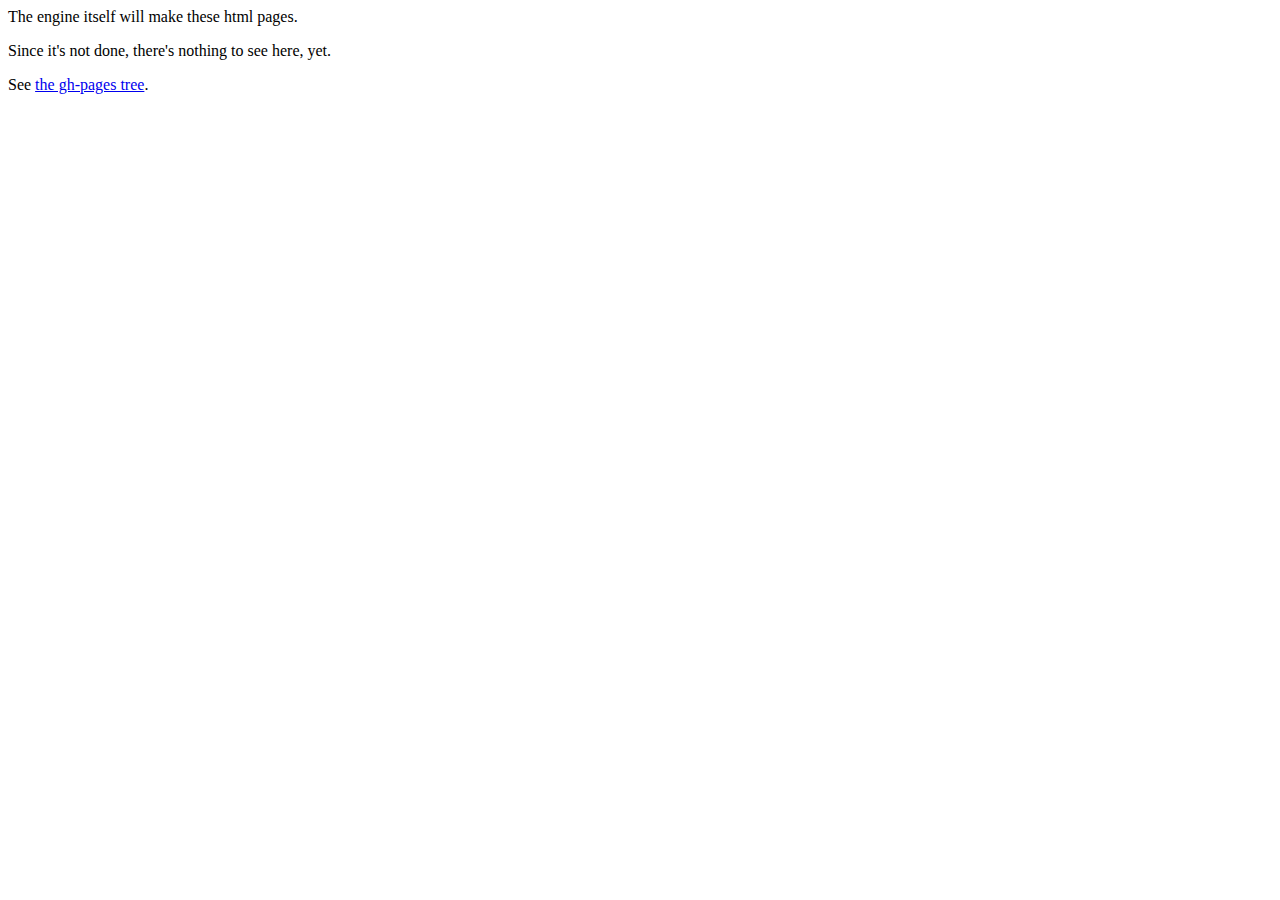
<file: index.html>
<html>
<head></head>
<body>
<p>
  The engine itself will make these html pages.
</p>

<p>
  Since it's not done, there's nothing to see here, yet.
</p>

<p>
See <a href="https://github.com/spiralofhope/mythryl-compiled-website/tree/gh-pages">the gh-pages tree</a>.
</p>
</body>
</html>
</file>
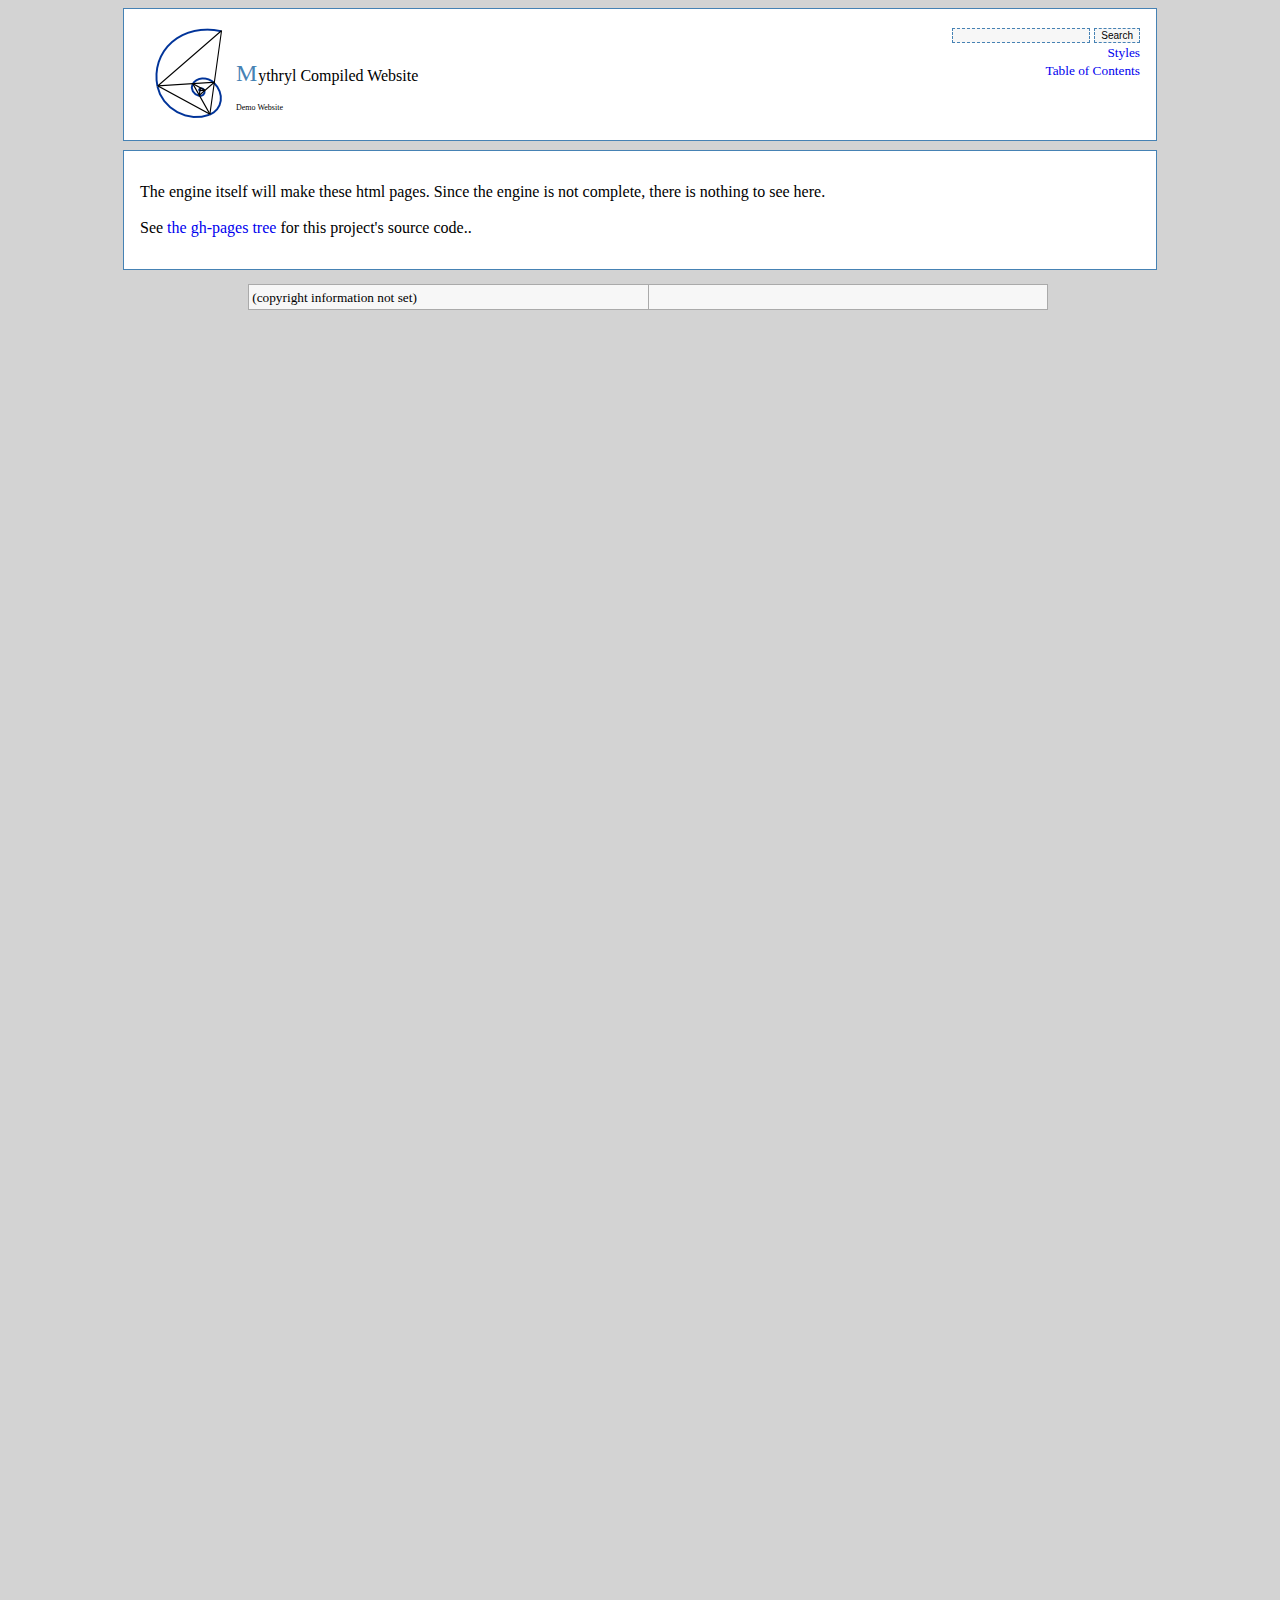
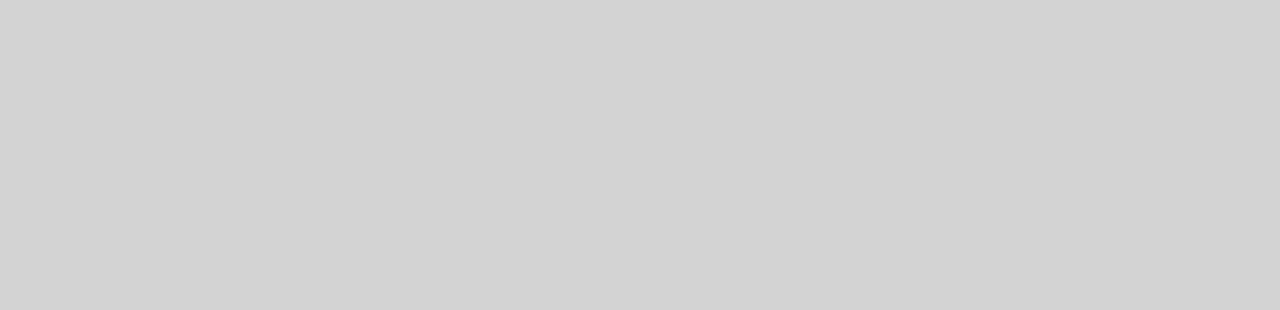
<file: demo/target/index.html>
<!DOCTYPE html PUBLIC "-//W3C//DTD HTML 4.01//EN" "http://www.w3.org/TR/html4/strict.dtd">
<html>
<head>
  <meta http-equiv="Content-Type" content="text/html;charset=UTF-8">
  <link rel="icon" href="i/favicon.ico" type="image/x-icon">
  <link rel="shortcut icon" href="i/favicon.ico" type="image/x-icon">
  <link type="text/css" href="css/common.css"     rel="stylesheet">
  <link type="text/css" href="css/default.css"    rel="stylesheet"           title="Default">
  <link type="text/css" href="css/dark.css"       rel="alternate stylesheet" title="Dark">
  <link type="text/css" href="css/no-style.css"   rel="alternate stylesheet" title="No Style">
  <link type="text/plain" rel="author" href="http://example.com/humans.txt" />
  <title>index</title>
  <script type="text/javascript" src="js/styleswitcher.js"></script>
  <script type="text/javascript"><!--
    function toggle(targetId) {
      target = document.getElementById(targetId);
      if (target.style.display == ""){
        target.style.display="inline";
      } else if (target.style.display == "none"){
        target.style.display="inline";
      } else {
        target.style.display="none";
      }
    }
  //--></script>
</head>

<body>
<div class="header">
  <div class="float-left">
    <div class="top-t0">
      <a accesskey="z" href="index.html">
        <div class="logo_default"><img alt="default logo" src="i/logo-default.png"></div>
        <div class="logo_dark"   ><img alt="dark logo" src="i/logo-dark.png"></div>
      </a>
      <br>
      <div class="top-t1">M</div>&nbsp; <div class="top-t2">ythryl Compiled Website</div>
      <div class="top-t3">Demo Website</div>
    </div>
  </div>
  <div class="float-right">


<form method="get" name="google-search" action="http://www.google.com/search">
	<input type="hidden" name="sitesearch" value="http://example.com" />
	<input type="text" name="q" accesskey="f" maxlength="255" />
	<input type="submit" name="sa" value="Search" />
</form>

</center>

    <small>
      <a href="javascript.html#s0" onClick="javascript:toggle('styles');return false">Styles</a>
    </small>
    <div id="styles" style="display: none">
      <small>
        <br>
        <a href="#" accesskey="8" onclick="setActiveStyleSheet('Default');  return false;">Default</a>
        |
        <a href="#" accesskey="9" onclick="setActiveStyleSheet('Dark');     return false;">Dark</a>
        |
        <a href="#" accesskey="0" onclick="setActiveStyleSheet('No Style'); return false;">No Style</a>
      </small>
    </div>
    <br>
    <small>
      <a accesskey="t" href="javascript.html#s0" onClick="javascript:toggle('toc');return false">Table of Contents</a>
    </small>
    <div class="toc" id="toc" style="display: none">
<br>TO DO
    </div>
  </div>
</div>
<div class="main" id="s0">
<p class="p0">
The engine itself will make these html pages. Since the engine is not complete, there is nothing to see here.
<br />
<br />See <a href="https://github.com/spiralofhope/mythryl-compiled-website/tree/gh-pages">the gh-pages tree</a> for this project's source code..
<br />
      </div> <!-- /main -->
        <div class="footer">
<center><table width="80%">
  <tr>
    <td width="50%">
<small>(copyright information not set)</small>
    </td>
    <td width="50%">
    </td>
  </tr>
</table></center>

<!-- TODO
          <br>
          <em><small>(<a href="#{sitemap_path}/sitemap.html">sitemap</a>)</small></em>
          <br>
-->
          <a style="display: none;" accesskey="e" href="file://../demo/source/index.asc">&nbsp;</a>
          </div> <!-- /footer -->


<!-- Start of StatCounter Code for Default Guide -->

<script type="text/javascript">

var sc_project=xxxxxxx; 

var sc_invisible=0; 

var sc_security="xxxxxxxx"; 

</script>

<script type="text/javascript"

src="http://www.statcounter.com/counter/counter.js"></script>

<noscript><div class="statcounter"><a title="tumblr

statistics" href="http://statcounter.com/tumblr/"

target="_blank"><img class="statcounter"

src="http://c.statcounter.com/xxxxxxx/x/xxxxxxxx/x/"

alt="tumblr statistics"></a></div></noscript>

<!-- End of StatCounter Code for Default Guide -->


</body>
</html>
</file>
<file: demo/target/css/common.css>
@charset "utf-8";



/*
    Header
*/
div.header {
  min-width: 13em;
  max-width: 1000px;
  margin: 4em auto;
  margin-top: -0px;
  margin-bottom: -55px;
  padding: 1em;
  overflow: auto;
}
  div.float-left {
    float: left;
  }
    div.top-t0 {
      white-space: nowrap;
/*
      Since my image is 96px, I create three lines.  The top is a <br>, the second is the name, the third is the tagline.
      96/3 = 32
      I struggled at length to have the name and tagline next on top of one another and bottom-aligned, but this seems impossible without inelegant solutions.
*/
      line-height: 32px;
    }
      div.top-t0 img {
        float: left;
      }
      div.top-t1 {
        display: inline;
        font-size: 1.5em;
        margin-right: -0.3em;
      }
      div.top-t2 {
        display: inline;
        font-size: 1em;
      }
      div.top-t3 {
        display: block;
        font-size: 0.5em;
      }
  div.float-right {
    float: right;
    text-align: right;   /*this will align it right for IE*/
    margin: 0 0 auto 0; /* ?? this will align it right for Mozilla*/
  }



/*
    Search box
*/
div.float-right input {
  text-align: right;   /*this will align it right for IE*/
  margin: 0 0 auto 0; /* ?? this will align it right for Mozilla*/
}
div.toc {
  text-align: left !important;   /*this will align it right for IE*/
  margin: 0 auto 0 0 !important; /* ?? this will align it right for Mozilla*/
}
/*
  Used mainly for the table of contents.
*/
p.hidden { display: none; }
p.unhidden { display: block; }



/*
  The central text area, not the top and not the footer.
*/
div.main {
  max-width: 1000px;
  margin: 4em auto;
  margin-bottom: -50px;
  padding: 1em;
}



/*
    Footer
*/
div.footer {
/*
  The footer text doesn't line up with paragraphs above, because paragraphs are usually in header-sections, which have a small margin/indent.
*/
  max-width: 1000px;
  margin: 4em auto;
  padding-left: 2em;
/*
  In-page anchors, like the table of contents, don't properly hop to links at the bottom of the document.  The user is expecting the anchor to show the content at the top of the page.  So I create padding at the bottom of the page.  The downside is that the scroll bar will appear with all documents, even small ones where it normally wouldn't.
  
  This amount is probably good enough except for very strange screen resolutions, text sizes or other madness.  Making this number any bigger would make the scroll grab area uncomfortably small for many pages.  I don't know who's smart idea it was to make that grab area change size.
*/
  margin-bottom: 100em;
}



/*
FIXME:  All of this should be body-only.
*/
body table {
  border-collapse: collapse;
}
body table caption {
  margin-left: inherit;
  margin-right: inherit;
}
/* replaced by the syntax highlighter:
body code,
*/
body pre {
  padding: 4px;
}
body tt {
  padding-left: 4px;
  padding-right: 4px;
}
body hr {
  height: 1px;
  border: 0;
  color: inherit;
  background-color: #4682b4;
}
body hr.long {
  width: 100%;
  border: 0;
  height: 1px;
}
body hr.short {
  text-align: left;   /*this will align it left for IE*/
  margin: 0 auto 0 0; /*this will align it left for Mozilla*/
  width: 25%;
}

body h1 {
  margin-bottom: -5px;
  text-indent: 20px;
}
body h2 {
  margin-bottom: 5px;
  text-indent: 20px;
}
body h3 {
  margin-bottom: 5px;
  text-indent: 20px;
}
body h4 {
  margin-bottom: 5px;
  text-indent: 20px;
}
body h5 {
  margin-bottom: 5px;
  text-indent: 20px;
}
body h6 {
  margin-bottom: 5px;
  text-indent: 20px;
}
body a.h-link {
  display: none;
}



/*
FIXME:  All of this should be body-only.
*/
/*
    Funky anchor links within headers (<h1> etc)
*/
body h1:hover a.h-link,
body h2:hover a.h-link {
/*
  This was added to avoid an issue with the bottom border jumping around when this new different-font-item is unveiled.
*/
  display: inline;
}
body h3:hover a.h-link,
body h4:hover a.h-link,
body h5:hover a.h-link,
body h6:hover a.h-link {
  display: inline;
}



/*
FIXME:  All of this should be body-only.
*/
/*
    Paragraphs within headers (<h1> etc)
*/
body div.p1 {
  padding-left: 10px;
}
body div.p2 {
  padding-left: 10px;
}
body div.p3 {
  padding-left: 10px;
}
body div.p4 {
  padding-left: 10px;
}
body div.p5 {
  padding-left: 10px;
}
body div.p6 {
  padding-left: 10px;
}



/*
  TODO: Manual Lists
*/
body div.list-number {
  text-indent:  -1.4em;
  padding-left: 2.4em;
}
</file>
<file: demo/target/css/default.css>
@charset "utf-8";



div.logo_dark {
  display: none;
}
div.logo_default {
}


/*
@charset "utf-8";
*/

/*
http://www.w3schools.com/html/html_colornames.asp

The W3C HTML and CSS standards have listed only 16 valid color names:
aqua, black, blue, fuchsia, gray, green, lime, maroon, navy, olive, purple, red, silver, teal, white, and yellow.

  steelblue         #4682B4
  lightsteelblue    #B0C4DE
  lightgrey         #D3D3D3
  #8B0000           #8B0000
*/

/*
  Everything
*/
a {
/*color: #B0C4DE; */
  background-color: inherit;
  text-decoration: none;
}
a:visited {
/*color: #4682b4; */
  background-color: inherit;
}
a:hover {
/*color: #b0c4de; */
  background-color: #D3D3D3;
}
a:hover:visited {
  color: inherit;
  background-color: #D3D3D3;
}
div.main p a.new, ul a.new, li a.new, td a.new {
  color: inherit;
  background-color: inherit;
}
div.main p:hover a.new, ul:hover a.new, li:hover a.new, td:hover a.new {
  color: red;
  background-color: inherit;
}
div.main p:hover a.new:visited, ul:hover a.new:visited, li:hover a.new:visited, td:hover a.new:visited {
  color: #8B0000;
  background-color: inherit;
}
/*
  Borders on image-links has to be the stupidest idea ever.
*/
a img{ border: 0; }
body {
  color: black;
  background-color: #D3D3D3;
}
div.header {
  border: 1px solid #4682b4;
  color: inherit;
  background-color: white;
/*
  Mozilla/Firefox-based browsers only, since there's no proper standard for this.
  I'll be damned if I'm going to screw around with the "solutions" for rounded corners.  Hackish nested divs, images and javascript?  No way.
  Besides, everyone else simply ignores these tags and displays a "good enough" normal corner.  No harm done.
*/
  -moz-border-radius: 10px;
  -moz-padding-start: 30px;
}
      div.top-t1 {
        color: #4682b4;
        background-color: inherit;
      }
/*
    Search box
*/
    div.float-right input {
      color: black;
      background-color: #f7f7f7;
      font-size: 10px;
      border: 1px #4682b4 dashed;
    }
  div.float-right {
    float: right;
    text-align: right;   /*this will align it right for IE*/
    margin: 0 0 auto 0; /* ?? this will align it right for Mozilla*/
  }

/*
  The central text area, not the top and not the footer.
*/
div.main {
  border: 1px solid #4682b4;
  color: inherit;
  background-color: white;
/*
  Mozilla/Firefox-based browsers only.
*/
  -moz-border-radius: 10px;
  -moz-padding-start: 30px;
}
div.footer {
  color: black;
  background-color: inherit;
}
div.footer a {
  color: inherit;
  background-color: inherit;
}

body table {
  margin: 1em 1em 1em 0;
  color: inherit;
  background: #f7f7f7;
  border: 1px #aaaaaa solid;
}
body table td {
  border: 1px #aaaaaa solid;
  padding: 0.2em;
}
body table th {
  color: inherit;
  background: #d0d0d0;
  text-align: center;
}
/* replaced by the syntax highlighter:
body code,
*/
body pre,
body tt {
  border: 1px #4682b4 dashed;
  color: inherit;
  background: #f7f7f7;
}
body h1 {
  font: bold italic 2em/1em "Times New Roman", "MS Serif", "New York", serif;
  border-top: solid #4682b4 thin;
  border-bottom: solid #4682b4 medium;
  color: inherit;
  background-color: #f2f2f2;
}
body h2 {
  font: bold italic 2em/1em "Times New Roman", "MS Serif", "New York", serif;
  border-top: solid #4682b4 thin;
  border-bottom: solid #4682b4 thin;
  color: inherit;
  background-color: #f8f8f8;
}
body h3 {
  border-top: solid #D3D3D3 thin;
  border-bottom: solid #D3D3D3 thin;
  color: inherit;
  background-color: #f8f8f8;
}
body h4 {
  border-top: solid #D3D3D3 thin;
  border-bottom: solid #D3D3D3 thin;
  color: inherit;
  background-color: #f8f8f8;
}
body h5 {
  border-top: solid #D3D3D3 thin;
  border-bottom: solid #D3D3D3 thin;
  color: inherit;
  background-color: #f8f8f8;
}
body h6 {
  border-top: solid #D3D3D3 thin;
  border-bottom: solid #D3D3D3 thin;
  color: inherit;
  background-color: #f8f8f8;
}



/*
  Funky anchor links within headers (<h1> etc)
*/
body a.h-link {
}
body h1 a.h-link,
body h2 a.h-link {
  font: bold italic 2em/1em "Times New Roman", "MS Serif", "New York", serif;
  font-size: 0.5em;
}
body h3 a.h-link,
body h4 a.h-link,
body h5 a.h-link,
body h6 a.h-link {
  font-size: 0.5em;
}



/*
    Paragraphs within headers.
*/
body div.p1 {
}
body div.p2, 
body div.p3, 
body div.p4, 
body div.p5, 
body div.p6 {
  border-left: 1px dashed #B0C4DE;
}
</file>
<file: demo/target/css/dark.css>
@charset "utf-8";



div.logo_dark {
}
div.logo_default {
  display: none;
}


/*
@charset "utf-8";
*/

/*
http://www.w3schools.com/html/html_colornames.asp

The W3C HTML and CSS standards have listed only 16 valid color names:
aqua, black, blue, fuchsia, gray, green, lime, maroon, navy, olive, purple, red, silver, teal, white, and yellow.

  steelblue         #4682B4
  lightsteelblue    #B0C4DE
  lightgrey         #D3D3D3
  #8B0000           #8B0000
*/

/*
  Everything
*/
a {
  color: #B0C4DE;
  background-color: inherit;
  text-decoration: none;
}
a:visited {
  color: #4682B4;
  background-color: inherit;
}
a:hover {
  color: #B0C4DE;
  background-color: #D3D3D3;
}
a:hover:visited {
  color: #4682B4;
  background-color: #D3D3D3;
}
div.main p a.new, ul a.new, li a.new, td a.new {
  color: inherit;
  background-color: inherit;
}
div.main p:hover a.new, ul:hover a.new, li:hover a.new, td:hover a.new {
  color: red !important;
  background-color: inherit;
}
div.main p:hover a.new:visited, ul:hover a.new:visited, li:hover a.new:visited, td:hover a.new:visited {
  color: #8B0000 !important;
  background-color: inherit;
}
/*
  Borders on image-links has to be the stupidest idea ever.
*/
a img{ border: 0; }
body {
  color: grey;
  background-color: #000000;
}
div.header {
  border: 1px solid #4682B4;
  color: inherit;
  background-color: #222222;
/*
  Mozilla/Firefox-based browsers only, since there's no proper standard for this.
  I'll be damned if I'm going to screw around with the "solutions" for rounded corners.  Hackish nested divs, images and javascript?  No way.
  Besides, everyone else simply ignores these tags and displays a "good enough" normal corner.  No harm done.
*/
  -moz-border-radius: 10px;
  -moz-padding-start: 30px;
}
      div.top-t1 {
        color: #4682B4;
        background-color: inherit;
      }
/*
    Search box
*/
    div.float-right input {
      color: grey;
      background-color: black;
      font-size: 10px;
      border: 1px #4682B4 dashed;
    }
  div.float-right {
    float: right;
    text-align: right;   /*this will align it right for IE*/
    margin: 0 0 auto 0; /* ?? this will align it right for Mozilla*/
  }

/*
  The central text area, not the top and not the footer.
*/
div.main {
  border: 1px solid #4682B4;
  color: inherit;
  background-color: #222222;
/*
  Mozilla/Firefox-based browsers only.
*/
  -moz-border-radius: 10px;
  -moz-padding-start: 30px;
}
div.footer {
  color: grey;
  background-color: inherit;
}
div.footer a {
  color: #4682B4;
  background-color: inherit;
}

body table {
  margin: 1em 1em 1em 0;
  color: inherit;
  background: #000000;
  border: 1px #aaaaaa solid;
}
body table td {
  border: 1px #aaaaaa solid;
  padding: 0.2em;
}
body table th {
  color: inherit;
  background: #222222;
  text-align: center;
}
/* replaced by the syntax highlighter:
body code,
*/
body pre,
body tt {
  border: 1px rgb(55,55,55) dashed;
  color: inherit;
  background: rgb(22,22,22);
}
body h1 {
  font: bold italic 2em/1em "Times New Roman", "MS Serif", "New York", serif;
  border-top: solid #4682B4 thin;
  border-bottom: solid #4682B4 medium;
  color: inherit;
  background-color: #000000;
}
body h2 {
  font: bold italic 2em/1em "Times New Roman", "MS Serif", "New York", serif;
  border-top: solid #4682B4 thin;
  border-bottom: solid #4682B4 thin;
  color: inherit;
  background-color: #000000;
}
body h3 {
  border-top: solid #D3D3D3 thin;
  border-bottom: solid #D3D3D3 thin;
  color: inherit;
  background-color: #000000;
}
body h4 {
  border-top: solid #D3D3D3 thin;
  border-bottom: solid #D3D3D3 thin;
  color: inherit;
  background-color: #000000;
}
body h5 {
  border-top: solid #D3D3D3 thin;
  border-bottom: solid #D3D3D3 thin;
  color: inherit;
  background-color: #000000;
}
body h6 {
  border-top: solid #D3D3D3 thin;
  border-bottom: solid #D3D3D3 thin;
  color: inherit;
  background-color: #000000;
}



/*
  Funky anchor links within headers (<h1> etc)
*/
body a.h-link {
}
body h1 a.h-link,
body h2 a.h-link {
  font: bold italic 2em/1em "Times New Roman", "MS Serif", "New York", serif;
  font-size: 0.5em;
}
body h3 a.h-link,
body h4 a.h-link,
body h5 a.h-link,
body h6 a.h-link {
  font-size: 0.5em;
}



/*
    Paragraphs within headers.
*/
body div.p1 {
}
body div.p2, 
body div.p3, 
body div.p4, 
body div.p5, 
body div.p6 {
  border-left: 1px dashed #B0C4DE;
}
</file>
<file: demo/target/css/no-style.css>
@charset "utf-8";

/*
  This file is intentionally blank.
*/
</file>
